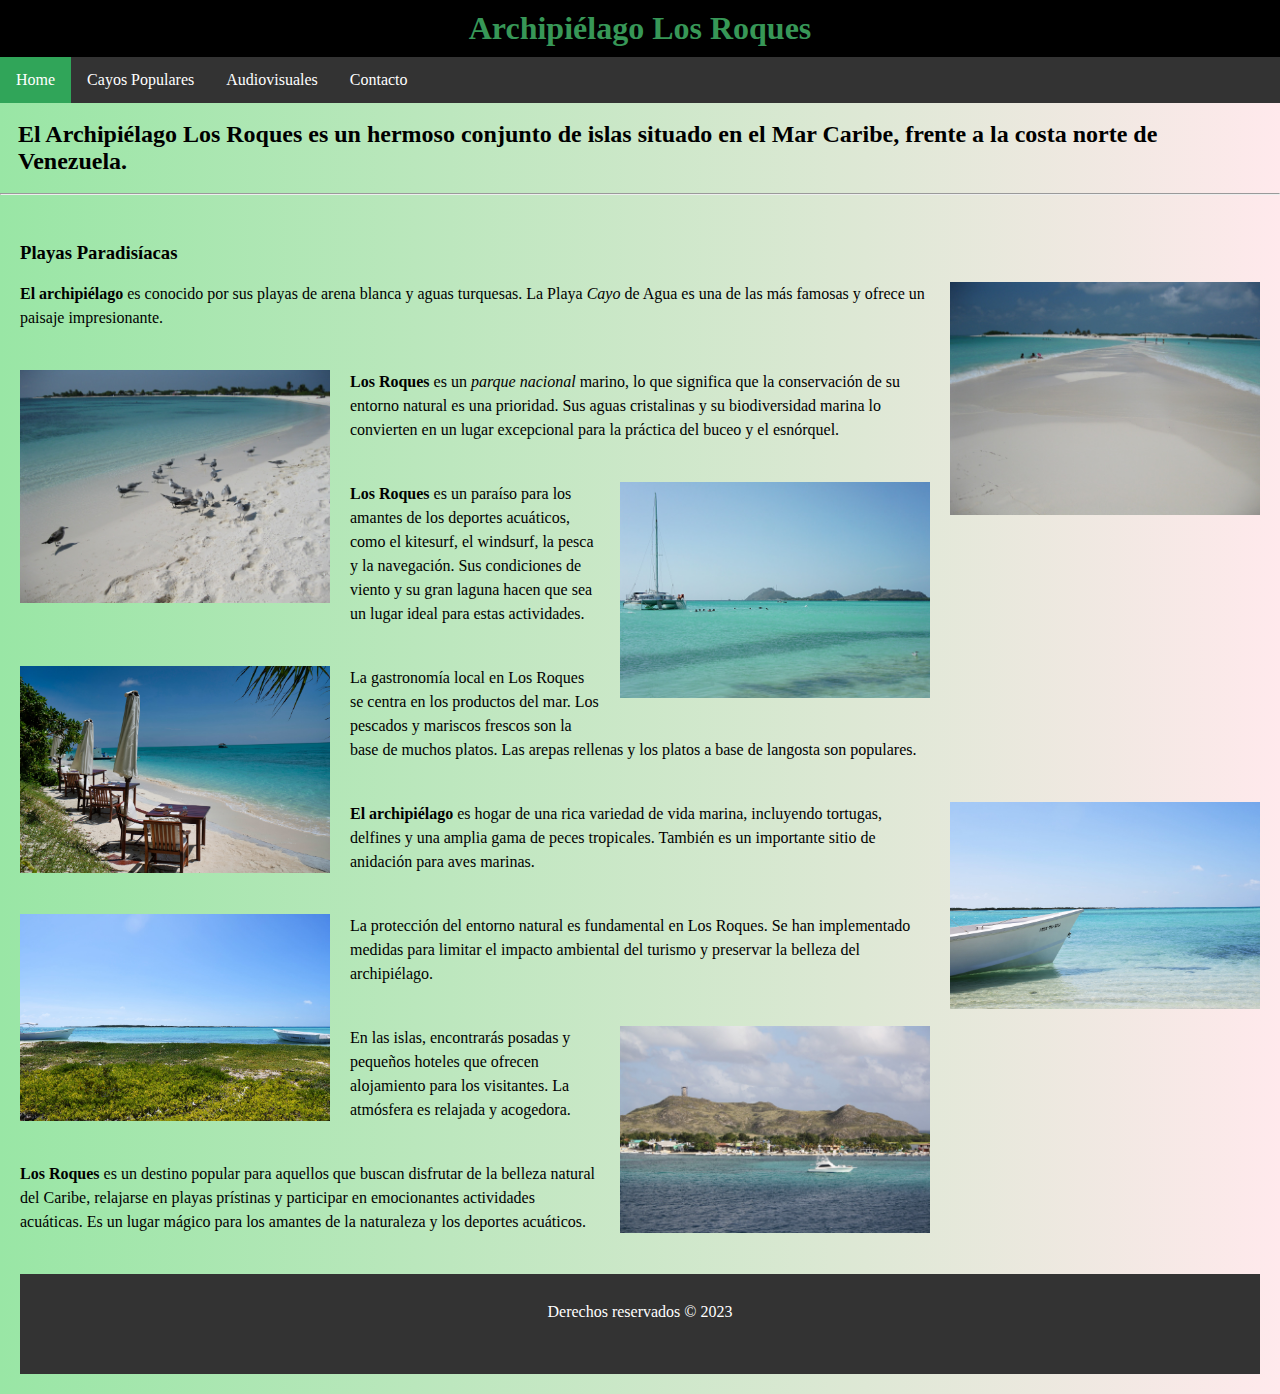
<file: index.html>
<!DOCTYPE html>
<html lang="en">

<head>
    <meta charset="UTF-8">
    <meta name="viewport" content="width=device-width, initial-scale=1.0">
    <link rel="icon" href="icons8-playa-32.ico">
    <title>Mi lugar favorito</title>
    <link rel="stylesheet" href="style.css">
    
</head>

<body>
    <header>
        <h1>Archipiélago Los Roques</h1>
        <nav>
            <ul>
                <li><a class="active" href="index.html">Home</a></li>
                <li><a href="cayos_populares.html">Cayos Populares</a></li>
                <li><a href="audiovisuales.html">Audiovisuales</a></li>
                <li><a href="contacto.html">Contacto</a></li>
            </ul>
        </nav>
    </header>

    <h2 style="margin: 15px;">El Archipiélago Los Roques es un hermoso conjunto de islas situado en el Mar Caribe, frente a la costa norte de
        Venezuela.</h2>
    <hr>
    <article class="container">
        <h3>Playas Paradisíacas</h3>
        <img class="image" src="assets/img/beach.jpg" alt="Venezuela cayo de agua">
        <p><b>El archipiélago</b> es conocido por sus playas de arena blanca y aguas turquesas. La Playa <i>Cayo </i> de Agua es una de
        las más famosas y ofrece un paisaje impresionante.</p>

        <img class="image2" src="assets/img/aves-playa.jpg" alt="Los Roques aves">
        <p><strong>Los Roques</strong> es un <em>parque nacional</em> marino, lo que significa que la conservación de su entorno natural es una
        prioridad. Sus aguas cristalinas y su biodiversidad marina lo convierten en un lugar excepcional para la
        práctica del buceo y el esnórquel.</p>

        <img class="image" src="assets/img/the-roques.jpg" alt="Velero">
        <p><strong>Los Roques</strong> es un paraíso para los amantes de los deportes acuáticos, como el kitesurf, el windsurf, la pesca
        y la navegación. Sus condiciones de viento y su gran laguna hacen que sea un lugar ideal para estas
        actividades.</p>

        <img class="image2" src="assets/img/mesas-playa.jpg" alt="Mesas playa">
        <p>La gastronomía local en Los Roques se centra en los productos del mar. Los pescados y mariscos frescos son la base de muchos platos. Las arepas rellenas y los platos a base de langosta son populares.</p>

        <img class="image" src="assets/img/bote.jpg" alt="bote"> 
        <p><b>El archipiélago </b> es hogar de una rica variedad de vida marina, incluyendo tortugas, delfines y una amplia gama de peces tropicales. También es un importante sitio de anidación para aves marinas.</p>

        <img class="image2" src="assets/img/playa-verde.jpg" alt="Playa naturaleza verde"> 
        <p>La protección del entorno natural es fundamental en Los Roques. Se han implementado medidas para limitar el impacto ambiental del turismo y preservar la belleza del archipiélago.</p> 
       

        <img class="image" src="assets/img/venezuela-playa.jpg" alt="Venezuela playa">
        <p>En las islas, encontrarás posadas y pequeños hoteles que ofrecen alojamiento para los visitantes. La atmósfera es relajada y acogedora.</p>
        <p><strong>Los Roques</strong> es un destino popular para aquellos que buscan disfrutar de la belleza natural del Caribe, relajarse en playas prístinas y participar en emocionantes actividades acuáticas. Es un lugar mágico para los amantes de la naturaleza y los deportes acuáticos.</p> 


        <footer class="footer">
            <p>Derechos reservados &copy; 2023</p>
        </footer>

</body>

</html>
</file>
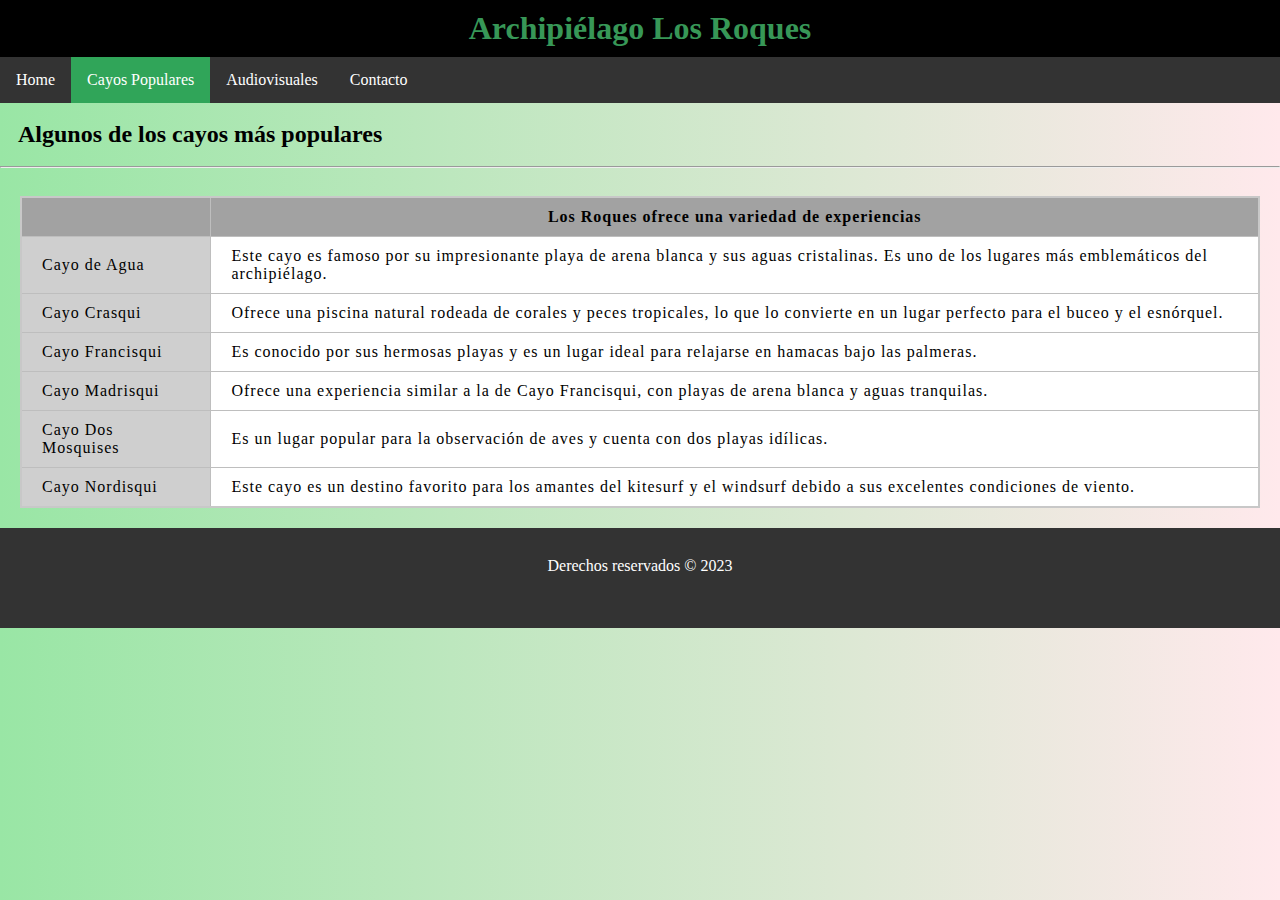
<file: cayos_populares.html>
<!DOCTYPE html>
<html lang="en">

<head>
    <meta charset="UTF-8">
    <meta name="viewport" content="width=device-width, initial-scale=1.0">
    <link rel="icon" href="icons8-playa-32.ico">
    <title>Mi lugar favorito</title>
    <link rel="stylesheet" href="style.css">

</head>

<body>
    <header>
        <h1>Archipiélago Los Roques</h1>
        <nav>
            <ul>
                <li><a href="index.html">Home</a></li>
                <li><a class="active" href="cayos_populares.html">Cayos Populares</a></li>
                <li><a href="audiovisuales.html">Audiovisuales</a></li>
                <li><a href="contacto.html">Contacto</a></li>
            </ul>
        </nav>
    </header>

    <h2>Algunos de los cayos más populares</h2>
    <hr>
    <div class="container">
        <table>
            <colgroup>
                <col style="background-color: rgb(207, 207, 207);">
                <col>
                <col>
                <col>
                <col>
            </colgroup>

            <th></th>
            <th> Los Roques ofrece una variedad de experiencias </th>


            <tr>
                <td>Cayo de Agua</td>
                <td>Este cayo es famoso por su impresionante playa de arena blanca y sus aguas cristalinas. Es uno de
                    los lugares más emblemáticos del archipiélago.</td>
               
            </tr>

            <tr>
                <td>Cayo Crasqui</td>
                <td>Ofrece una piscina natural rodeada de corales y peces tropicales, lo que lo convierte en un lugar
                    perfecto para el buceo y el esnórquel.</td>
                
            </tr>

            <tr>
                <td>Cayo Francisqui</td>
                <td>Es conocido por sus hermosas playas y es un lugar ideal para relajarse en hamacas bajo las palmeras.
                </td>
                
            </tr>
            <tr>

                <td>Cayo Madrisqui</td>
                <td>Ofrece una experiencia similar a la de Cayo Francisqui, con playas de arena blanca y aguas
                    tranquilas.</td>
               
            </tr>

            <tr>
                <td>Cayo Dos Mosquises</td>
                <td> Es un lugar popular para la observación de aves y cuenta con dos playas idílicas.</td>
                
            </tr>

            <tr>
                <td>Cayo Nordisqui</td>
                <td>Este cayo es un destino favorito para los amantes del kitesurf y el windsurf debido a sus excelentes
                    condiciones de viento.</td>
              
            </tr>
        </table>
    </div>





    <footer class="footer">
        <p>Derechos reservados &copy; 2023</p>
    </footer>

</body>

</html>
</file>
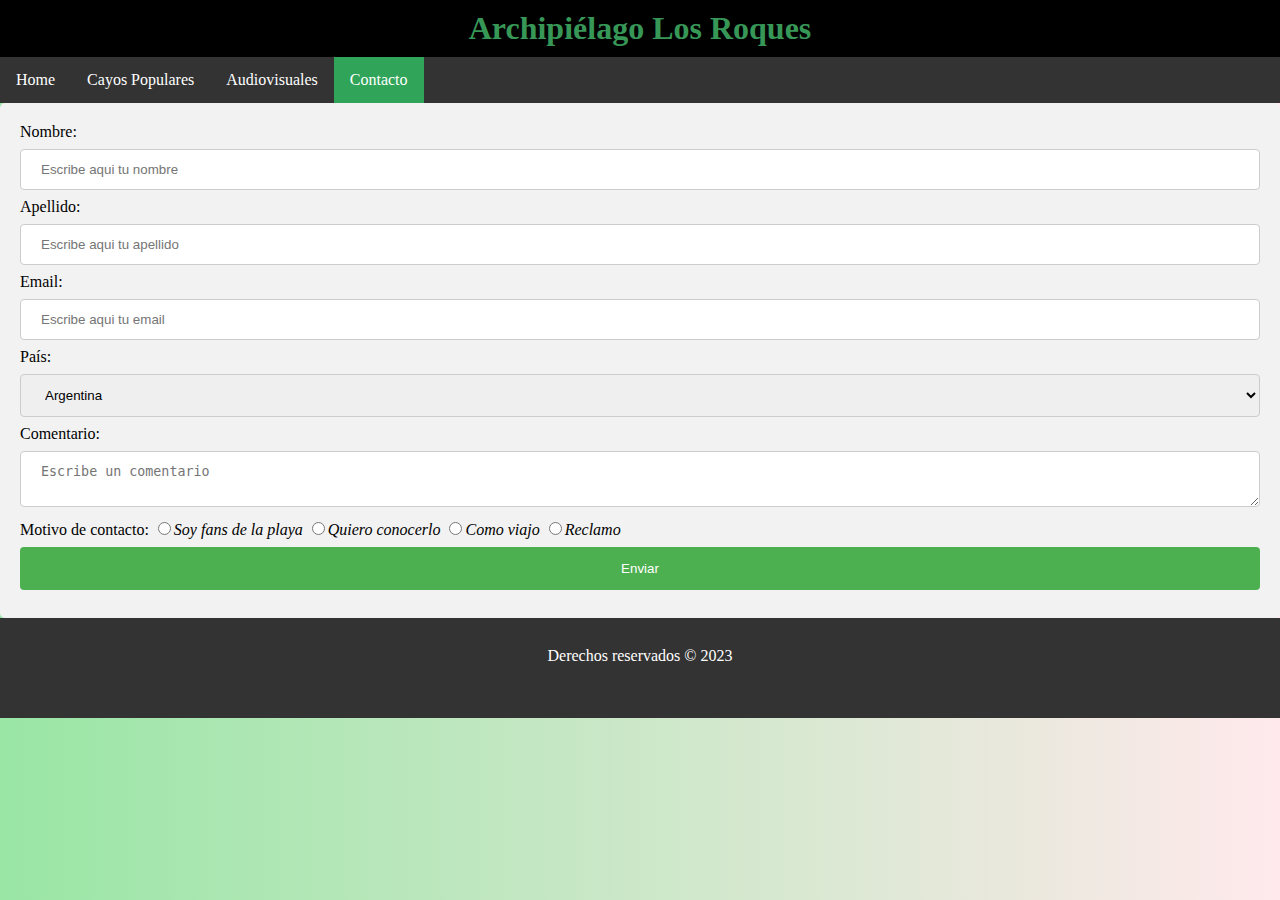
<file: contacto.html>
<!DOCTYPE html>
<html lang="en">

<head>
    <meta charset="UTF-8">
    <meta name="viewport" content="width=device-width, initial-scale=1.0">
    <link rel="icon" href="icons8-playa-32.ico">
    <title>Mi lugar favorito</title>
    <link rel="stylesheet" href="style.css">
    
   
</head>

<body>
    <header>
        <h1>Archipiélago Los Roques</h1>
        <nav>
            <ul>
                <li><a href="index.html">Home</a></li>
                <li><a href="cayos_populares.html">Cayos Populares</a></li>
                <li><a href="audiovisuales.html">Audiovisuales</a></li>
                <li><a class="active" href="contacto.html">Contacto</a></li>
            </ul>
        </nav>
    </header>

    <div class="contenedor-formulario">
       <form>
        <label for="nombre">Nombre: </label>
        <input type="text" id="nombre" name="nombre" placeholder="Escribe aqui tu nombre" required minlength="3">
        <label for="apellido">Apellido: </label>
        <input type="text" id="apellido" name="epellido" placeholder="Escribe aqui tu apellido" required minlength="3">
        <label for="mail">Email: </label>
        <input type="email" id="email" name="email" placeholder="Escribe aqui tu email" required>
        <label for="pais">País: </label>
        <select name="pais" id="pais">
            <option value="Argentina">Argentina</option>
            <option value="Chile">Chile</option>
            <option value="Bolivia">Bolivia</option>
            <option value="Perú">Perú</option>
            <option value="España">España</option>
            <option value="Colombia">Colombia</option>
            <option value="México">México</option>
            <option value="Brasil">Brasil</option>
            <option value="Venezuela">Venezuela</option>
            <option value="Panama">Panama</option>
            <option value="Ecuador">Ecuador</option>

        </select>
        <label for="comentario">Comentario: </label>
        <textarea name="comentario" id="comentario" placeholder="Escribe un comentario"></textarea>

        <label for="motivo">Motivo de contacto: </label>
        <input type="radio" id="motivo" name="motivo"><i>Soy fans de la playa</i>
        <input type="radio" id="motivo" name="motivo"><i>Quiero conocerlo</i>
        <input type="radio" id="motivo" name="motivo"><i>Como viajo</i>
        <input type="radio" id="motivo" name="motivo"><i>Reclamo</i>

        <input type="submit" value="Enviar">

       </form>
    </div>



    <footer class="footer">
        <p>Derechos reservados &copy; 2023</p>
    </footer>

</body>

</html>
</file>
<file: style.css>
body {
    font-family: 'Times New Roman', Times, serif;
    background: linear-gradient(to right, rgb(153, 230, 165), rgb(255, 233, 236));
    padding: 0;
    margin: 0;
}

header {
    text-align: center;
}

ul {
    list-style-type: none;
    margin: 0;
    padding: 0;
    overflow: hidden;
    background-color: #333;
}

li {
    float: left;
}

li a {
    display: block;
    color: white;
    text-align: center;
    padding: 14px 16px;
    text-decoration: none;
}

li a:hover:not(.active) {
    background-color: #111;
}

.active {
    background-color: #30a559;
}

h1 {
    background-color: black;
    padding: 10px;
    margin: 0;
    color: #379757;
}
h2 {
    font-size: 24px;
    margin: 15px;
    padding: 3px;
}


table {
    border-collapse: collapse;
    border: 2px solid rgb(200, 200, 200);
    letter-spacing: 1px;
    font-size: 1.rem;
    background-color: #FFF;
}
td {
    border: 1px solid rgb(190, 190, 190);
    padding: 10px 20px;
}

th {
    border: 1px solid rgb(190, 190, 190);
    padding: 10px 20px;
    background-color: rgb(162, 162, 162);
}

div.gallery{
    margin: 5px;
    border: 1px solid #CCC;
    float: left;
    width: 33vw;
    justify-content: center;
}
div.gallery:hover{
    border: 1px solid #777;
}
div.des{
    padding: 15px;
    justify-content: center;
}
.centrado{
    display: flex;
    justify-content: center;
    max-width: 100%; 
    padding: 10px;
}

.img{
    max-width: 100%;
    width: 350px;
    height: 400px;
}



.container {
    max-width: 100%;
    margin: 0 auto;
    padding: 20px;
}

p {
    font-size: 16px;
    line-height: 1.5;
    margin-bottom: 40px;
}

.image {
    float: right;
    margin: 0 0 20px 20px;
    max-width: 25%;
    height: auto;
   
}

.image2 {
    float: left;
    margin: 0 20px 20px 0;
    max-width: 25%;
    height: auto;
}
.article {
    float: left;
    width: 70%;
    background-color: #FFF;
    padding: 10px;
    margin: 10px;
    border: 1px solid #CCC;
}



td,th{
    border: 1px solid rgb(190 190, 190);
    padding: 10px 20px;
}

input[type=text],
input[type=email],
textarea,
select {
    width: 100%;
    padding: 12px 20px;
    margin: 8px 0;
    display: inline-block;
    border: 1px solid #ccc;
    border-radius: 4px;
    box-sizing: border-box;
}

input[type=submit] {
    width: 100%;
    background-color: #4CAF50;
    color: white;
    padding: 14px 20px;
    margin: 8px 0;
    border: none;
    border-radius: 4px;
    cursor: pointer;
}

input[type=submit]:hover {
    background-color: #45a049;
}
div.contenedor-formulario {
    border-radius: 5px;
    background-color: #f2f2f2;
    padding: 20px;
}

.footer {
    background-color: #333;
    color: #FFF;
    padding: 10px;
    text-align: center;
    clear: both;
}
</file>
